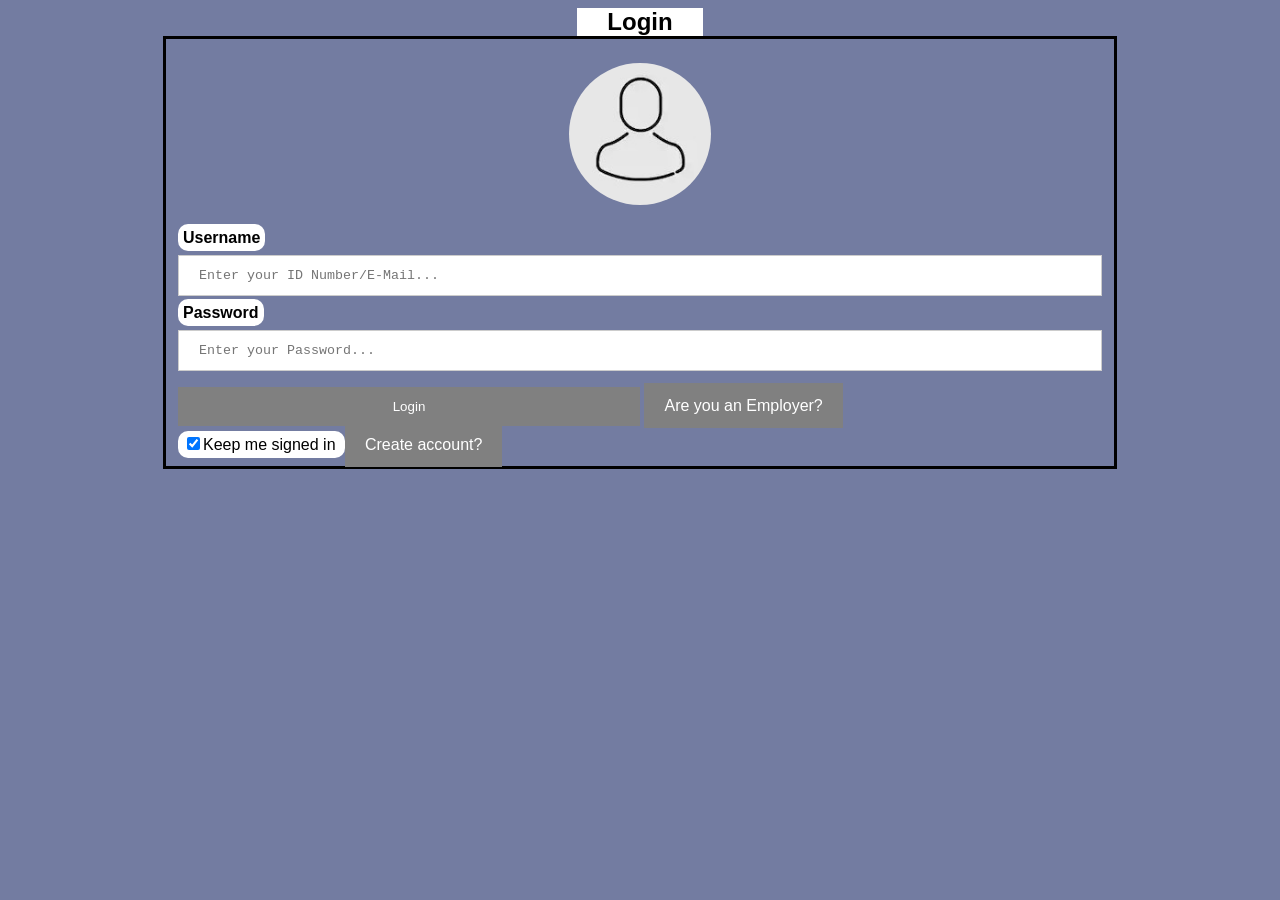
<file: index.html>
<html>
    <head>
        <meta name="viewport" content="width=device-width, initial-scale=1">
        <!-- CSS -->
        <style>


            body {
                font-family: Arial, Helvetica, sans-serif;
                background: #737CA1;
            }
            form {
                border: 3px solid black;
                width: 75%;
                position: relative;
                margin: auto;
            }
                        
            form label {
                background: white;
                padding: 5px;
                border-radius: 10px;
            }

            input[type=text], input[type=password] {
                width: 100%;
                padding: 12px 20px;
                margin: 8px 0;
                display: inline-block;
                border: 1px solid #ccc;
                box-sizing: border-box;
                font-family: Courier, monospace;
            }
            
            input[type=submit] {
                background-color: grey;
                color: white;
                padding: 14px 20px;
                border: none;
                cursor: pointer;
                width: 50%;
            }

            /*Small class to align "Employee Login" text*/
            h2.center{
                text-align: center;
                background: white;
                width: 10%;
                margin: auto;
            }

            /*Adds VFX to input boxes of type text and password when selected using the cursor*/
            input[type=text]:focus input[type=password]:focus{
                border: 3px solid lightblue;
            }

            /*Adds VFX to input boxes of type text and password when hovered over using the cursor*/
            input[type=text]:hover input[type=password]:hover{
                border: 0.5px solid black;
            }

            a {
                background-color: grey;
                color: white;
                padding: 14px 20px;
                margin: 8px 0;
                border: none;
                cursor: pointer;
                width: 50%;
            }

            a:hover {
                opacity: 0.8;
                border: 0.5px solid black;
            }

            /*Adds VFX to buttons when hovered over with the cursor*/
            button:hover {
                opacity: 0.8;
                border: 0.5px solid black;
            }

            /*Properly aligns image container*/
            .imgcontainer {
                text-align: center;
                margin: 24px 0 12px 0;
            }

            /*Sets the size and radius of the borders for the image*/
            img.avatar {
                width: 15%;
                border-radius: 50%;
                border-width: 4px;
                border: lightblue;
            }

            .container {
                padding: 12px;
                float: center;
            }
            
            .container a{
                background-color: grey;
                color: white;
                padding: 14px 20px;
                margin: 8px 0;
                border: none;
                cursor: pointer;
            }
            
            .container button{
                background-color: grey;
                color: white;
                padding: 12px 12px;
                margin: 8px 0;
                border: none;
                cursor: pointer;
                width: 50%;
            }

            .signup {
                float: left;
                padding: 12px;
            }

        </style>
    </head>
    <!-- HTML -->
    <body>

        <h2 class="center">Login</h2>

        <form action="../index.php" method="POST">

            <div class="imgcontainer">
                <img src="4330LoginIcon.jpg" alt="Avatar" class="avatar">
            </div>

            <div class="container">
                <label for="user_id"><b>Username</b></label>
                <input type="text" placeholder="Enter your ID Number/E-Mail..." name="user_id" id="user_id" required>

                <label for="user_pass"><b>Password</b></label>
                <input type="password" placeholder="Enter your Password..." name="user_num" id="user_num" required>

                <div id="container">
                    <button type="submit" id="button1" name="login">Login</button>
                    <a href="/EmployerLogin.html" id="admnbutton" style="text-decoration: none">Are you an Employer?</a>
                </div>
                <label>
                    <input type="checkbox" checked="checked" name="remember">Keep me signed in
                </label>
                <a href="/Signup.html" style="text-decoration: none">Create account?</a>
            </div>
        </form>

    </body>
</html>
</file>
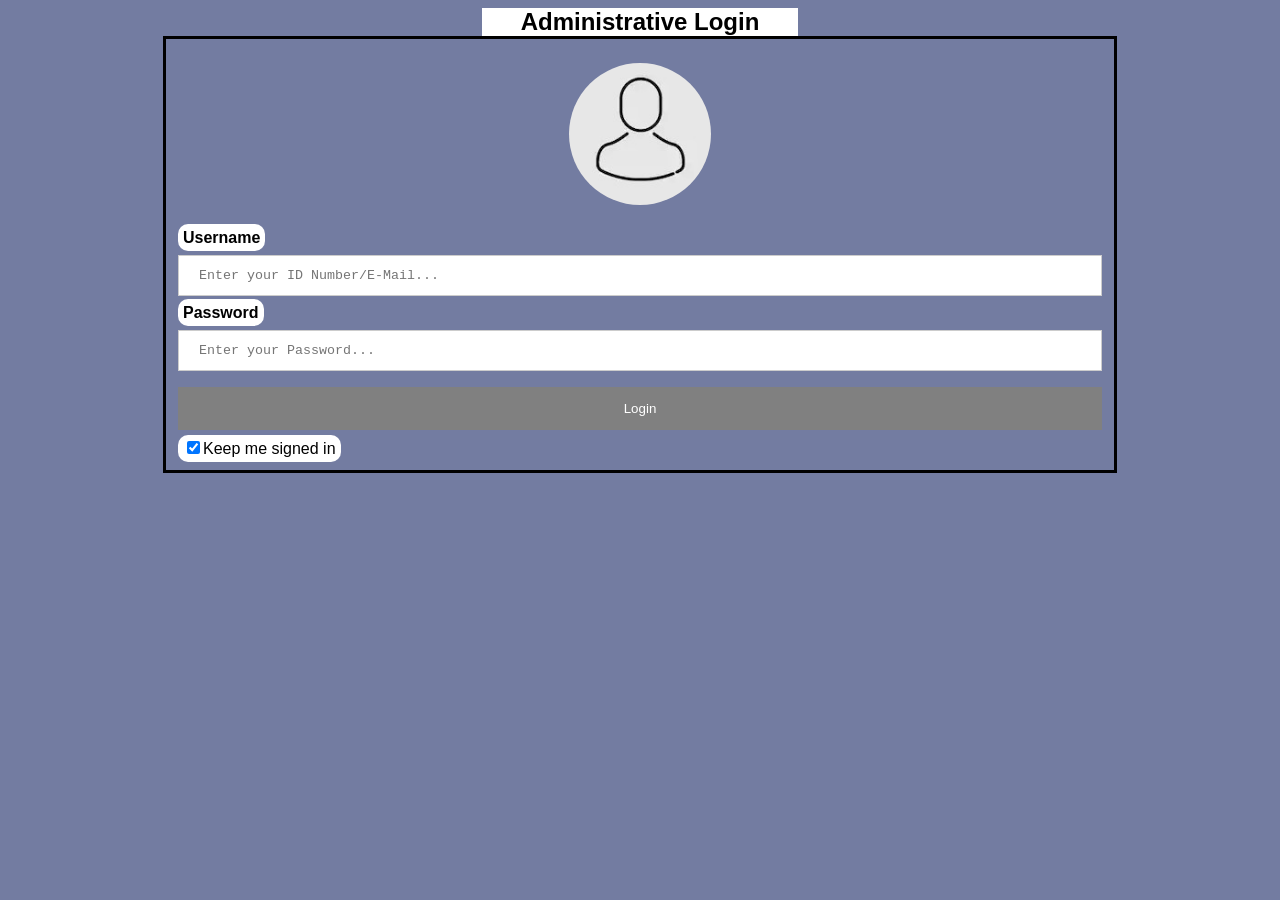
<file: EmployerLogin.html>
<html>
    <head>
        <meta name="viewport" content="width=device-width, initial-scale=1">
        <!-- CSS -->
        <style>
            body {
                font-family: Arial, Helvetica, sans-serif;
                background: #737CA1;
            }
            form {
                border: 3px solid black;
                width: 75%;
                position: relative;
                margin: auto;
            }
            
            form label {
                background: white;
                padding: 5px;
                border-radius: 10px;
            }

            input[type=text], input[type=password] {
                width: 100%;
                padding: 12px 20px;
                margin: 8px 0;
                display: inline-block;
                border: 1px solid #ccc;
                box-sizing: border-box;
                font-family: Courier, monospace;
            }

            /*Small class to align "Employee Login" text*/
            h2.center{
                text-align: center;
                background: white;
                width: 25%;
                margin: auto;
            }
            
            /*Adds VFX to input boxes of type text and password when selected using the cursor*/
            input[type=text]:focus input[type=password]:focus{
                border: 3px solid lightblue;
                font-family: Courier, monospace;
            }

            /*Adds VFX to input boxes of type text and password when hovered over using the cursor*/
            input[type=text]:hover input[type=password]:hover{
                border: 0.5px solid black;
            }

            button {
                background-color: grey;
                color: white;
                padding: 14px 20px;
                margin: 8px 0;
                border: none;
                cursor: pointer;
                width: 100%;
            }

            /*Adds VFX to buttons when hovered over with the cursor*/
            button:hover {
                opacity: 0.8;
                border: 0.5px solid black;
            }

            /*Properly aligns image container*/
            .imgcontainer {
                text-align: center;
                margin: 24px 0 12px 0;
            }

            /*Sets the size and radius of the borders for the image*/
            img.avatar {
                width: 15%;
                border-radius: 50%;
            }

            .container {
                padding: 12px;
                border: black;
            }
            

            span.psw {
                float: center;
                padding-top: 16px;
            }

            /*button1, button2, and container are all components to align Login and "Are you an Employer?" buttons side-by-side*/
            #button1{
                width: 300px;
                height: 40px;
            }
            #button2{
                width: 300px;
                height: 40px;
            }
            #container{
                text-align: center;
            }

        </style>
    </head>
    <!-- HTML -->
    <body>

        <h2 class="center">Administrative Login</h2>

        <form action="/EmployerLogin.php" method="POST">

            <div class="imgcontainer">
                <img src="4330LoginIcon.jpg" alt="Avatar" class="avatar">
            </div>

            <div class="container">
                <label for="user_id"><b>Username</b></label>
                <input type="text" placeholder="Enter your ID Number/E-Mail..." name="user_id" id="user_id" required>

                <label for="user_pass"><b>Password</b></label>
                <input type="password" placeholder="Enter your Password..." name="user_pass" id="user_pass" required>

                <div id="container">
                    <button type="submit" id="loginbtn" name="admnlogin">Login</button>
                </div>
                <label>
                    <input type="checkbox" checked="checked" name="remember">Keep me signed in
                </label>
            </div>

        </form>

    </body>
</html>
</file>
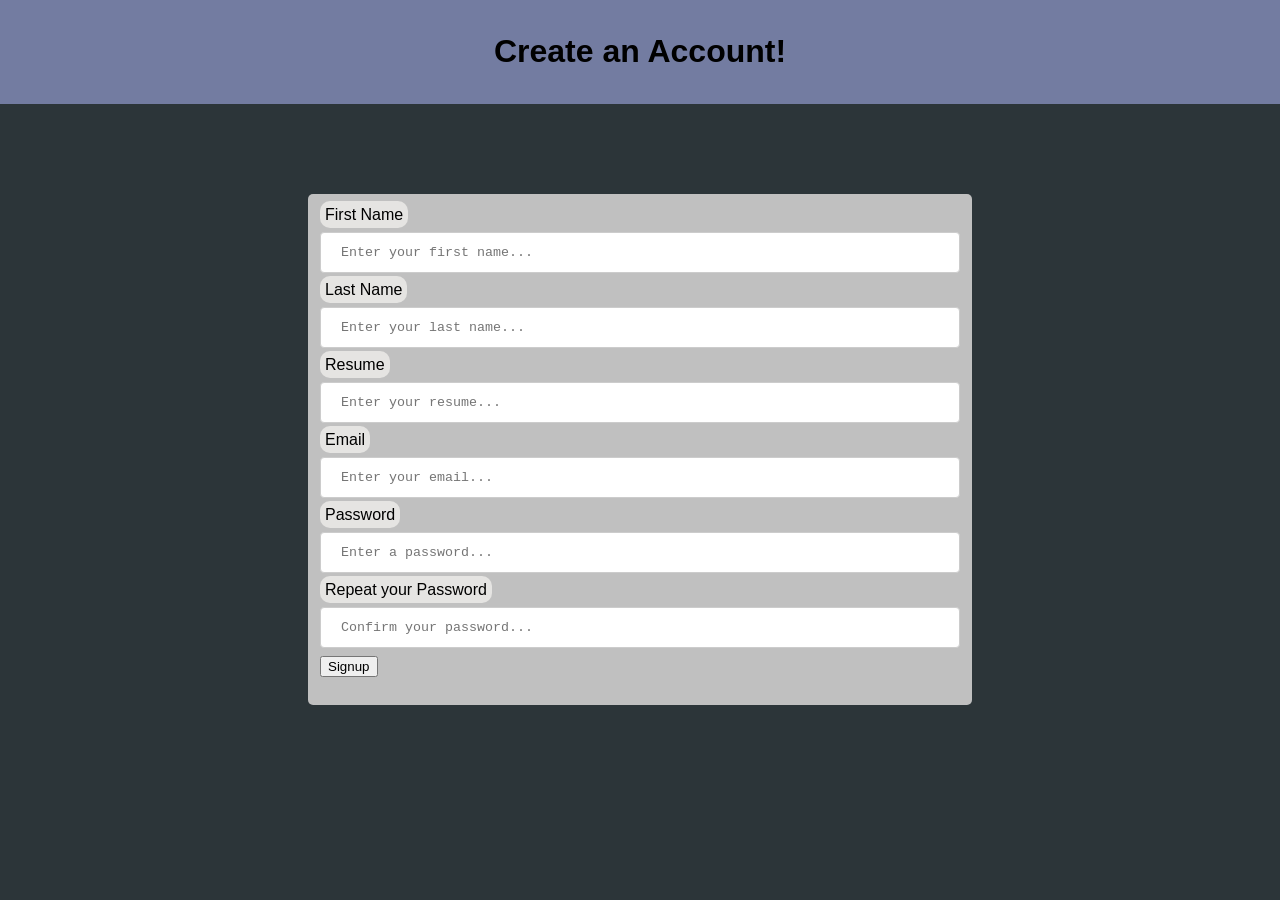
<file: Signup.html>
<html>
    <head>
        <title>Create An Account</title>
        <meta charset="UTF-8">
        <meta name="viewport" content="width=device-width, initial-scale=1">
        <!---CSS--->
        <style>
            * {
                box-sizing: content-box;
            }

            body {
                margin: 0;
                background: #2C3539;
            }

            .topnav {
                overflow: hidden;
                text-align: center;
                background-color: #737CA1;
                padding: 12px 12px 12px 12px;
                border: black;
                font-family: Arial, sans-serif;
            }

            .signup-form {
                overflow: hidden;
                padding: 12px 12px 12px 12px;
                background: silver;
                width: 50%;
                height: auto;
                position: relative;
                top: 90px;
                bottom: 30px;
                margin: auto;
                border-radius: 5px;
            }

            .signup-form label{
                background: #E5E4E2;
                padding: 5px;
                border-radius: 10px;
                font-family: Verdana, sans-serif;
            }
            .signup-form input[type=text], input[type=password] {
                width: 100%;
                padding: 12px 20px;
                margin: 8px 0;
                display: inline-block;
                border: 1px solid #ccc;
                border-radius: 4px;
                box-sizing: border-box;
                font-family: Courier, monospace;
            }            

            .signup-form input[type=submit] {
                width: 100%;
                background-color: #4CAF50;
                color: white;
                padding: 14px 20px;
                margin: 8px 0;
                border: none;
                border-radius: 4px;
                cursor: pointer;
                text-align: center;
                font-family: Verdana, sans-serif;
            }
            
            .signup-form input[type=submit]:hover {
                background-color: #45a049;
            }
            
        </style>
    </head>
    <body>

        <div class="topnav">
            <h1>Create an Account!</h1>
        </div>
        <div class="signup-form">
            <form action="Signup.php" method="POST">
                <label for="name">First Name</label>
                <input type="text" id="name" name="name" placeholder="Enter your first name...">

                <label for="last_name">Last Name</label>
                <input type="text" id="last_name" name="last_name" placeholder="Enter your last name...">

                <label for="resume">Resume</label>
                <input type="text" id="resume" name="resume" placeholder="Enter your resume...">

                <label for="email">Email</label>
                <input type="text" id="email" name="email" placeholder="Enter your email...">

                <label for="password">Password</label>
                <input type="password" id="password" name="password" placeholder="Enter a password...">
                
                <label for="cnfrmPass">Repeat your Password</label>
                <input type="password" id="cnfrmPass" name="cnfrmPass" placeholder="Confirm your password...">

                <button type="submit" id="signupsubmit" name="signupbtn">Signup</button>
            </form>
        </div>
    </body>
</html>
</file>
